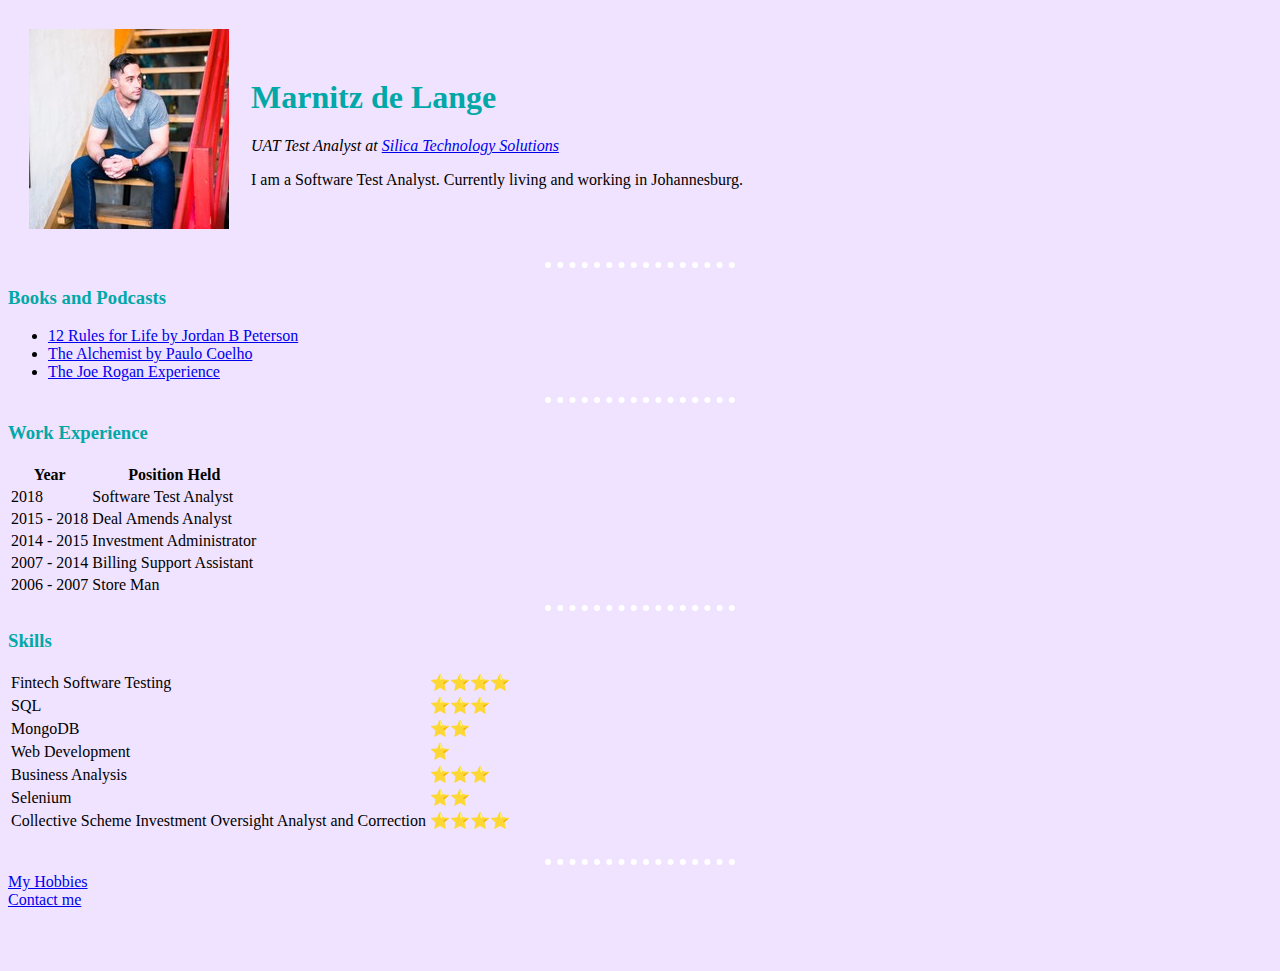
<file: index.html>
<!DOCTYPE html>
<html lang="en" dir="ltr">

<head>
  <meta charset="utf-8">
  <title>Marnitz' Personal Site</title>
  <link rel="stylesheet" href="css/styles.css">





</head>

<body>
  <table cellspacing="20">
    <tr>
      <td><img src="images/Landing page profile.jpg" alt="Marnitz profile picture"></td>
      <td>
        <h1>Marnitz de Lange</h1>
        <p><em>UAT Test Analyst at <a href="https://www.silica.net/" target="_blank">Silica Technology Solutions</a></em></p>
        <p>I am a Software Test Analyst. Currently living and working in Johannesburg.</p>
      </td>
    </tr>
  </table>

  <hr>
  <h3>Books and Podcasts</h3>
  <ul>
    <li><a href="https://en.wikipedia.org/wiki/12_Rules_for_Life" target="_blank">12 Rules for Life by Jordan B Peterson</a></li>
    <li><a href="https://en.wikipedia.org/wiki/The_Alchemist_(novel)" target="_blank">The Alchemist by Paulo Coelho</a></li>
    <li><a href="https://en.wikipedia.org/wiki/The_Joe_Rogan_Experience" target="_blank">The Joe Rogan Experience</a></li>
  </ul>
  <hr>
  <h3>Work Experience</h3>

  <table>
    <thead>
      <tr>
        <th>Year</th>
        <th>Position Held</th>
      </tr>
    </thead>
    <tbody>
      <tr>
        <td>2018</td>
        <td>Software Test Analyst</td>
      </tr>
      <tr>
        <td>2015 - 2018</td>
        <td>Deal Amends Analyst</td>
      </tr>
      <tr>
        <td>2014 - 2015</td>
        <td>Investment Administrator</td>
      </tr>
      <tr>
        <td>2007 - 2014</td>
        <td>Billing Support Assistant</td>
      </tr>
      <tr>
        <td>2006 - 2007</td>
        <td>Store Man</td>
      </tr>
    </tbody>
  </table>
  <hr>
  <h3>Skills</h3>


  <table>
    <tr>
      <td>Fintech Software Testing</td>
      <td>⭐⭐⭐⭐</td>
    </tr>
    <tr>
      <td>SQL</td>
      <td>⭐⭐⭐</td>
    </tr>
    </tr>
    <tr>
      <td>MongoDB</td>
      <td>⭐⭐</td>
    </tr>
    <tr>
      <td>Web Development</td>
      <td>⭐</td>
    </tr>
    <tr>
      <td>Business Analysis</td>
      <td>⭐⭐⭐</td>
    </tr>
    <tr>
      <td>Selenium</td>
      <td>⭐⭐</td>
    </tr>
    <tr>
      <td>Collective Scheme Investment Oversight Analyst and Correction</td>
      <td>⭐⭐⭐⭐</td>
    </tr>
  </table>



  <br>


  <hr>
  <a href="Hobbies.html" target="_blank">My Hobbies</a><br>
  <a href="Contact.html" target="_blank">Contact me</a>
  <br>
  <br>
  <br>
  <br>



</body>





</html>
</file>
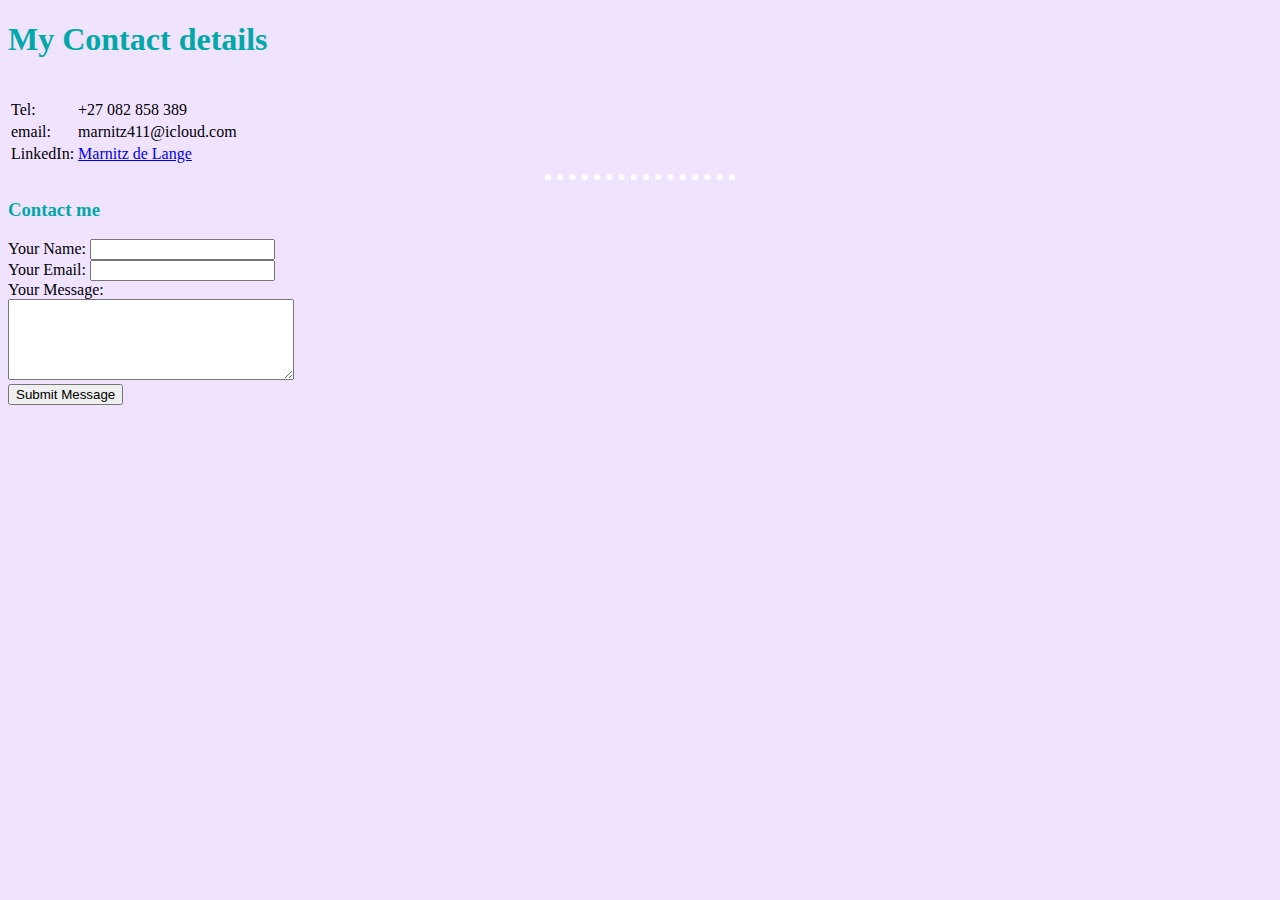
<file: Contact.html>
<!--<!DOCTYPE html>
<html lang="en" dir="ltr">

<head>
  <meta charset="utf-8">
  <title>Contact Details</title>
</head>

<body>
  <h3>My Contact Details</h3>
  <ul>
    <li>email: <a href="<a href=" mailto:joe@example.com?subject=Whaaat Whaaat">joe@example.com</a></li>
    <li>tel: <a href="tel:+491570156">+49 157 0156</a></li>
  </ul>
  <table border="1" noshade>
    <thead>
      <tr>
        <th>Contact Method</th>
        <th>Detail</th>

      </tr>
    </thead>
    <tbody>
      <tr>
        <td>email</td>
        <td><a href="<a href=" mailto:joe@example.com?subject=Whaaat Whaaat">joe@example.com</a></td>
      </tr>
      <tr>
        <td>tel:</td>
        <td><a href="tel:+491570156">+49 157 0156</a></td>
      </tr>
    </tbody>
  </table>
  <br>
  <hr>
  <br>

<form class="" action="index.html" method="post">
  <label for="">Name</label>
  <input type="text" name="Type your Name here" value="">
  <input type="submit" name="submit" value="Submit">

</form>-->

<!DOCTYPE html>
<html lang="en" dir="ltr">

<head>
  <meta charset="utf-8">
  <title>Contact</title>
  <link rel="stylesheet" href="css/styles.css">
</head>

<body >
  <h1>My Contact details</h1>
  <br>

  <table>
    <tr>
      <td>Tel:</td>
      <td>+27 082 858 389</td>
    </tr>
    <tr>
      <td>email:</td>
      <td>marnitz411@icloud.com</td>
    </tr>
    <tr>
      <td>LinkedIn:</td>
      <td><a href="https://www.linkedin.com/in/marnitz-renier-de-lange-64a51265/" target="_blank">Marnitz de Lange</a> </td>
    </tr>
  </table>

  <hr>
  <h3>Contact me</h3>
  <form class="" action="mailto:marnitz411@icloud.com" method="post" enctype="text/plain">
    <label for="">Your Name:</label>
    <input type="text" name="Your Name:" value=""><br>
    <label for="">Your Email:</label>
    <input type="email" name="Your email address:" value=""><br>
    <label for="">Your Message:</label><br>
    <textarea name="Your Message:" rows="5" cols="33.5"></textarea><br>
    <input type="submit" name="" value="Submit Message">

  </form>










</body>

</html>










</body>

</html>
</file>
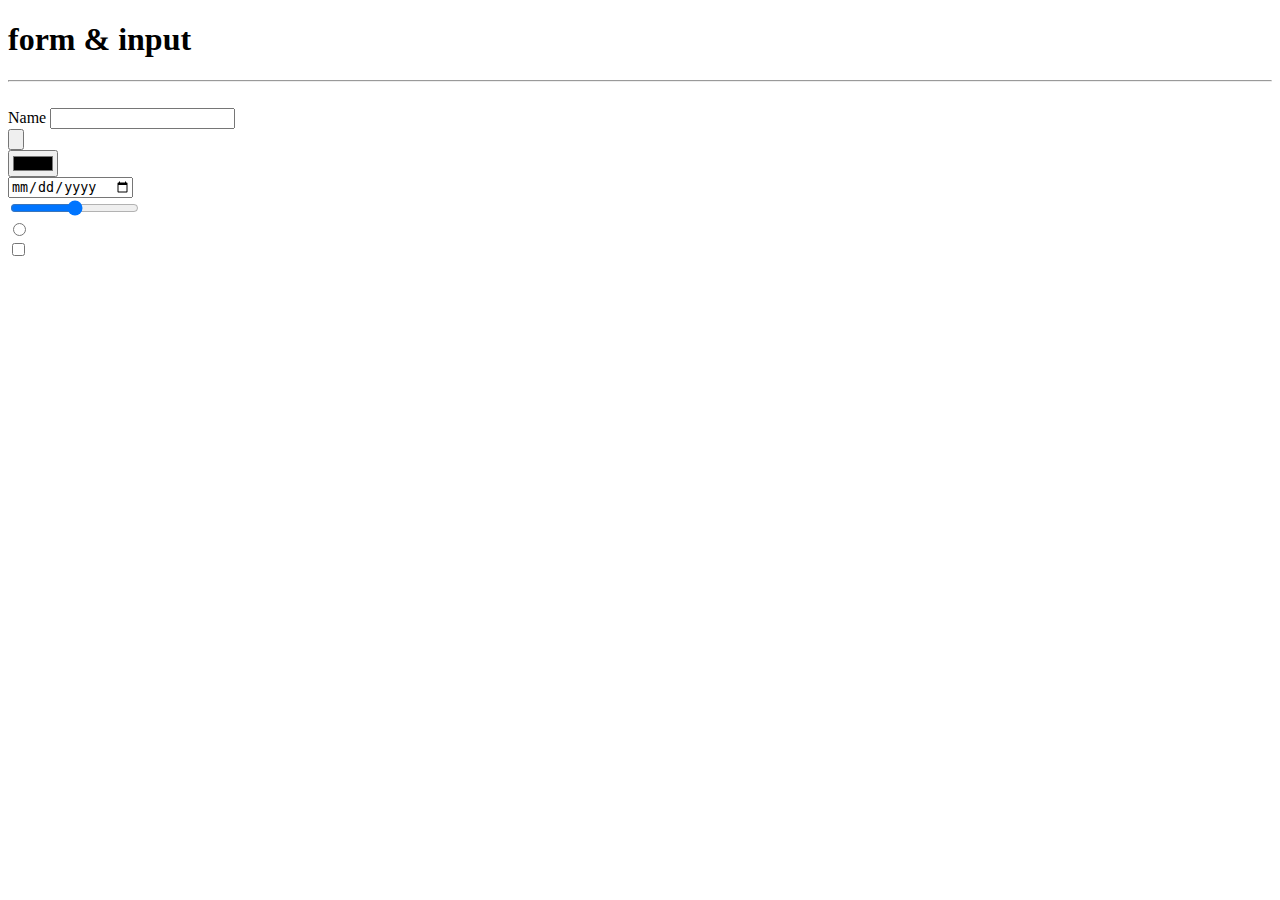
<file: forms.html>
<!DOCTYPE html>
<html lang="en" dir="ltr">
  <head>
    <meta charset="utf-8">
    <title>Forms Play Page</title>
  </head>
  <body>

    <h1> form & input </h1>
    <hr>
  <br>


<form class="" action="index.html" method="post">
  <label for="">Name</label>
  <input type="text" name="" value=""><br>
  <input type="button" name="" value=""><br>
  <input type="color" name="" value=""><br>
  <input type="date" name="" value=""><br>
  <input type="range" name="" value=""><br>
  <input type="radio" name="" value=""><br>
  <input type="checkbox" name="" value="">
</form>

















  </body>
</html>
</file>
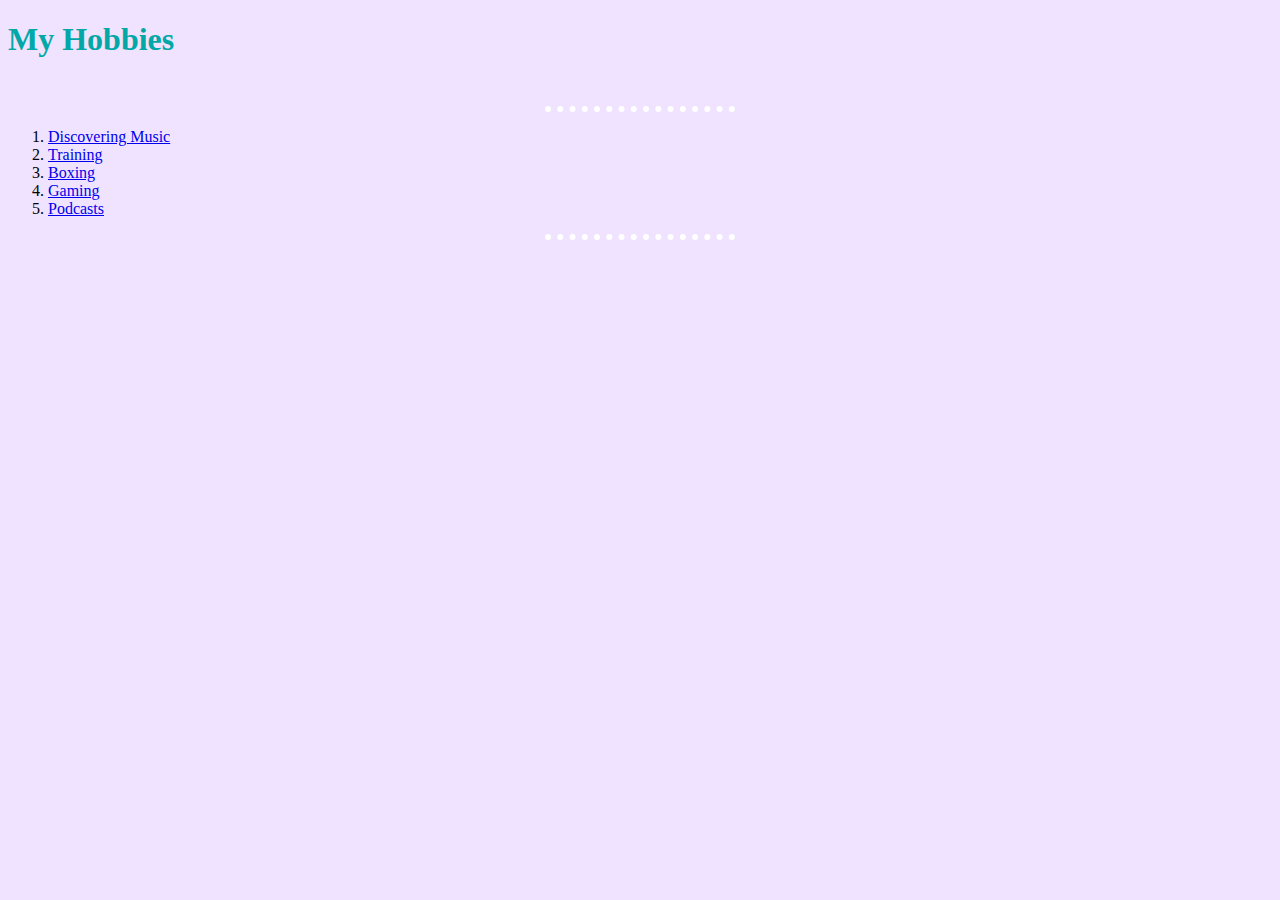
<file: Hobbies.html>
<!DOCTYPE html>
<html lang="en" dir="ltr">

<head>
  <meta charset="utf-8">
  <title>My Hobbies</title>
  <link rel="stylesheet" href="css/styles.css">
</head>

<body>

  <h1>My Hobbies</h1><br>
  <hr>
  <ol>
    <li><a href="https://www.youtube.com/user/StonedMeadowOfDoom93" target="_blank">Discovering  Music</a></li>
    <li><a href="https://www.healthline.com/health/fitness-exercise-weight-training" target="_blank">Training</a></li>
    <li><a href="https://www.mensjournal.com/health-fitness/train-boxer/" target="_blank">Boxing</a></li>
    <li><a href="https://en.wikipedia.org/wiki/Console_game" target="_blank">Gaming</a></li>
    <li><a href="http://podcasts.joerogan.net/" target="_blank">Podcasts</a></li>
  </ol>
  <hr>
</body>

</html>
</file>
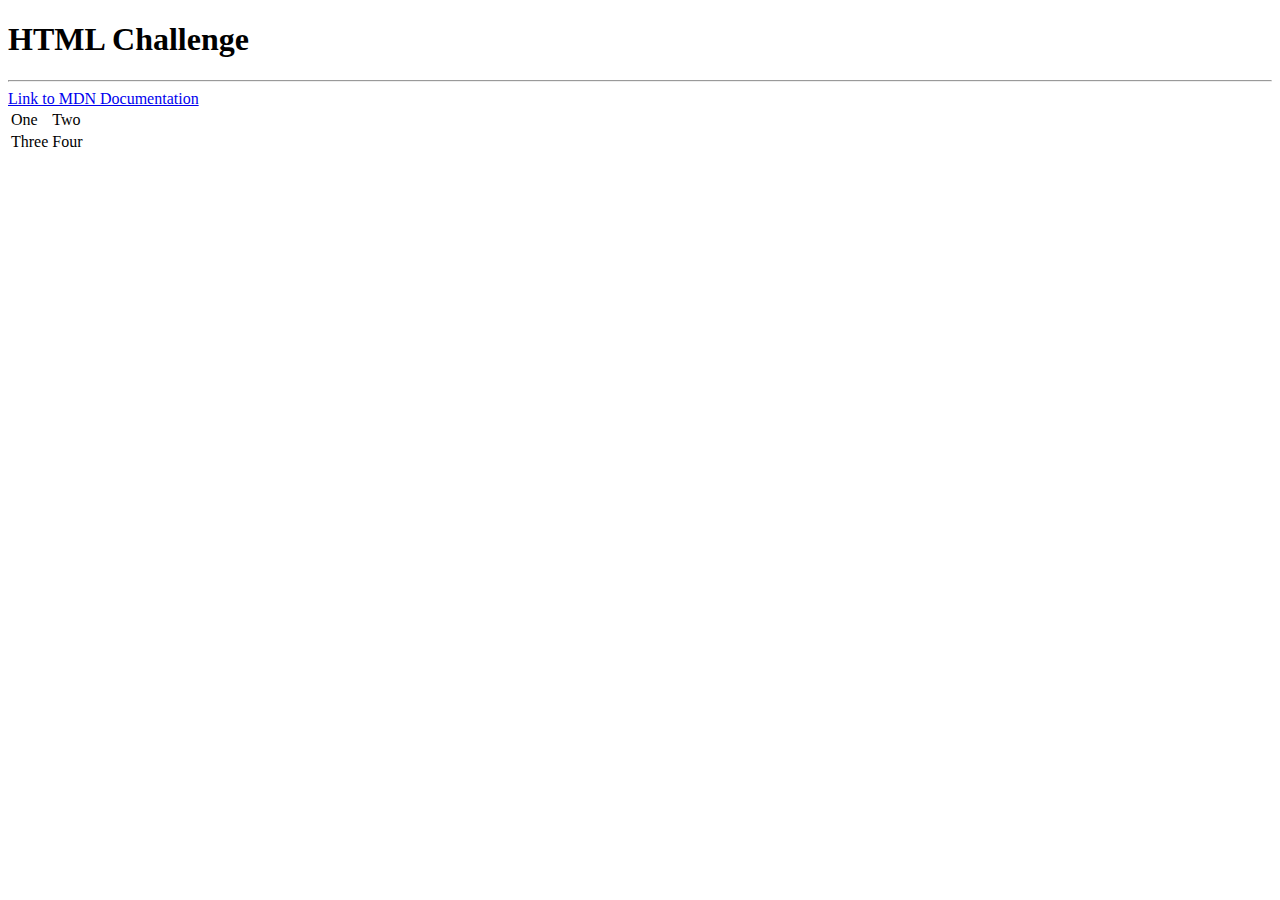
<file: HTML Challenge1.html>
<!DOCTYPE html>
<html lang="en" dir="ltr">
  <head>
    <meta charset="utf-8">
    <title></title>
  </head>
  <body>


<h1>HTML Challenge</h1>
<hr>
<a href="https://developer.mozilla.org/en-US/">Link to MDN Documentation</a>
<table>
  <tr>
    <td>One</td>
    <td>Two</td>
  </tr>
  <tr>
    <td>Three</td>
    <td>Four</td>
  </tr>
</table>















  </body>
</html>
</file>
<file: css/styles.css>
body {
  background-color: #f0e3ff;
}

hr {
  border-style: none;
  border-top-style: dotted;
  width: 15%;
  color: white;
  border-width: 6px;
}

h1 {
  color: #02a8a8;
}

h3 {
  color: #02a8a8;
}
</file>
